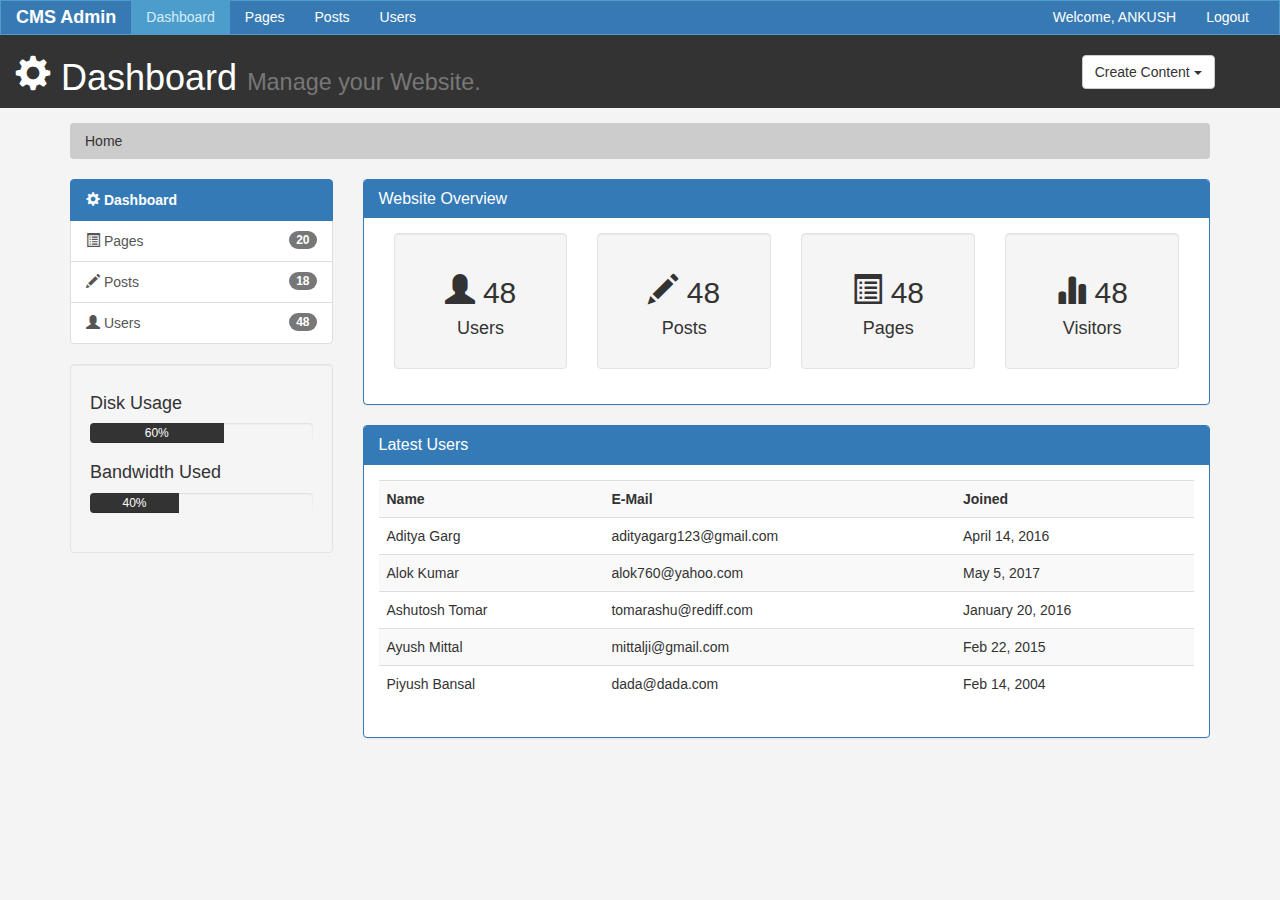
<file: index.html>
<!DOCTYPE html>
<html>

<head>
<link rel="stylesheet" href="https://maxcdn.bootstrapcdn.com/bootstrap/3.3.7/css/bootstrap.min.css" integrity="sha384-BVYiiSIFeK1dGmJRAkycuHAHRg32OmUcww7on3RYdg4Va+PmSTsz/K68vbdEjh4u" crossorigin="anonymous">
<link rel="stylesheet" href="css/style.css">
</head>

<body>
  <!-- Navbar -->
  <nav class="navbar navbar-default">
    <div class="container-fluid">
      <!-- Brand and toggle get grouped for better mobile display -->
      <div class="navbar-header">
        <button type="button" class="navbar-toggle collapsed" data-toggle="collapse" data-target="#bs-example-navbar-collapse-1" aria-expanded="false">
          <span class="sr-only">Toggle navigation</span>
          <span class="icon-bar"></span>
          <span class="icon-bar"></span>
          <span class="icon-bar"></span>
        </button>
        <a class="navbar-brand" href="#"><strong>CMS Admin</strong></a>
      </div>

      <!-- Collect the nav links, forms, and other content for toggling -->
      <div class="collapse navbar-collapse" id="navbar">
        <ul class="nav navbar-nav">
          <li class="active"><a href="#">Dashboard<span class="sr-only">(current)</span></a></li>
          <li><a href="#">Pages</a></li>
          <li><a href="#">Posts</a></li>
          <li><a href="#">Users</a></li>
        </ul>

        <ul class="nav navbar-nav navbar-right">
          <li><a>Welcome, ANKUSH</a></li>
          <li><a href="login.html">Logout</a></li>
        </ul>

      </div><!-- /.navbar-collapse -->
    </div><!-- /.container-fluid -->
  </nav>


  <!-- Topic -->
  <div class="container-fluid" id="topic">
    <div class="row">
      <div class="col-md-10">
        <h1><span class="glyphicon glyphicon-cog" aria-hidden="true"></span> Dashboard <small>Manage your Website.</small></h1>
      </div>
      <div class="col-md-2">
        <div class="dropdown create">
          <button class="btn btn-default dropdown-toggle" type="button" id="dropdownMenu1" data-toggle="dropdown" aria-haspopup="true" aria-expanded="true">
            Create Content
            <span class="caret"></span>
          </button>
          <ul class="dropdown-menu" aria-labelledby="dropdownMenu1">
            <li><a href="#">Add Page</a></li>
            <li><a href="#">Add Post</a></li>
            <li><a href="#">Add User</a></li>
          </ul>
        </div>
      </div>
    </div>
  </div>


  <!-- Breadcrumb -->
  <section id="breadcrumb">
    <div class="container">
      <ol class="breadcrumb">
        <li><a href="#">Home</a></li>
      </ol>
    </div>
  </section>

  <!-- Main -->
  <section id="main">
    <div class="container">
      <div class="row">
        <div class="col-md-3">

          <div class="list-group">
            <a href="index.html" class="list-group-item active"><span class="glyphicon glyphicon-cog" aria-hidden="true"></span> <strong>Dashboard </strong></a>
            <a href="pages.html" class="list-group-item"><span class="glyphicon glyphicon-list-alt" aria-hidden="true"></span> Pages<span class="badge">20</span></a>
            <a href="posts.html" class="list-group-item"><span class="glyphicon glyphicon-pencil" aria-hidden="true"></span> Posts<span class="badge">18</span></a>
            <a href="users.html" class="list-group-item"><span class="glyphicon glyphicon-user" aria-hidden="true"></span> Users<span class="badge">48</span></a>
          </div>
          <div class="well">
            <h4>Disk Usage</h4>
            <div class="progress">
              <div class="progress-bar" role="progressbar" aria-valuenow="60" aria-valuemin="0" aria-valuemax="100" style="width: 60%;">
                60%
              </div>
            </div>
            <h4>Bandwidth Used</h4>
            <div class="progress">
              <div class="progress-bar" role="progressbar" aria-valuenow="60" aria-valuemin="0" aria-valuemax="100" style="width: 40%;">
                40%
              </div>
            </div>
          </div>

        </div>

        <div class="col-md-9">
          <div class="panel panel-primary">
            <div class="panel-heading">
              <h3 class="panel-title">Website Overview</h3>
            </div>
            <div class="panel-body">
              <div class="col-md-3">
                <div class="well dash-box">
                  <h2><span class="glyphicon glyphicon-user" aria-hidden="true"></span> 48</h2>
                  <h4>Users</h4>
                </div>
              </div>
              <div class="col-md-3">
                <div class="well dash-box">
                  <h2><span class="glyphicon glyphicon-pencil" aria-hidden="true"></span> 48</h2>
                  <h4>Posts</h4>
                </div>
              </div>
              <div class="col-md-3">
                <div class="well dash-box">
                  <h2><span class="glyphicon glyphicon-list-alt" aria-hidden="true"></span> 48</h2>
                  <h4>Pages</h4>
                </div>
              </div>
              <div class="col-md-3">
                <div class="well dash-box">
                  <h2><span class="glyphicon glyphicon-stats" aria-hidden="true"></span> 48</h2>
                  <h4>Visitors</h4>
                </div>
              </div>
            </div>
          </div>

          <div class="panel panel-primary">
            <div class="panel-heading">
              <h3 class="panel-title">Latest Users</h3>
            </div>
            <div class="panel-body">
              <table class="table table-striped table-hover">
                <tr>
                  <th>Name</th>
                  <th>E-Mail</th>
                  <th>Joined</th>
                </tr>
                <tr>
                  <td>Aditya Garg</td>
                  <td>adityagarg123@gmail.com</td>
                  <td>April 14, 2016</td>
                </tr>
                <tr>
                  <td>Alok Kumar</td>
                  <td>alok760@yahoo.com</td>
                  <td>May 5, 2017</td>
                </tr>
                <tr>
                  <td>Ashutosh Tomar</td>
                  <td>tomarashu@rediff.com</td>
                  <td>January 20, 2016</td>
                </tr>
                <tr>
                  <td>Ayush Mittal</td>
                  <td>mittalji@gmail.com</td>
                  <td>Feb 22, 2015</td>
                </tr>
                <tr>
                  <td>Piyush Bansal</td>
                  <td>dada@dada.com</td>
                  <td>Feb 14, 2004</td>
                </tr>


            </div>
          </div>
        </divs>
      </div>
    </div>
  </section>



<script src="https://maxcdn.bootstrapcdn.com/bootstrap/3.3.7/js/bootstrap.min.js" integrity="sha384-Tc5IQib027qvyjSMfHjOMaLkfuWVxZxUPnCJA7l2mCWNIpG9mGCD8wGNIcPD7Txa" crossorigin="anonymous"></script>
</body>

</html>
</file>
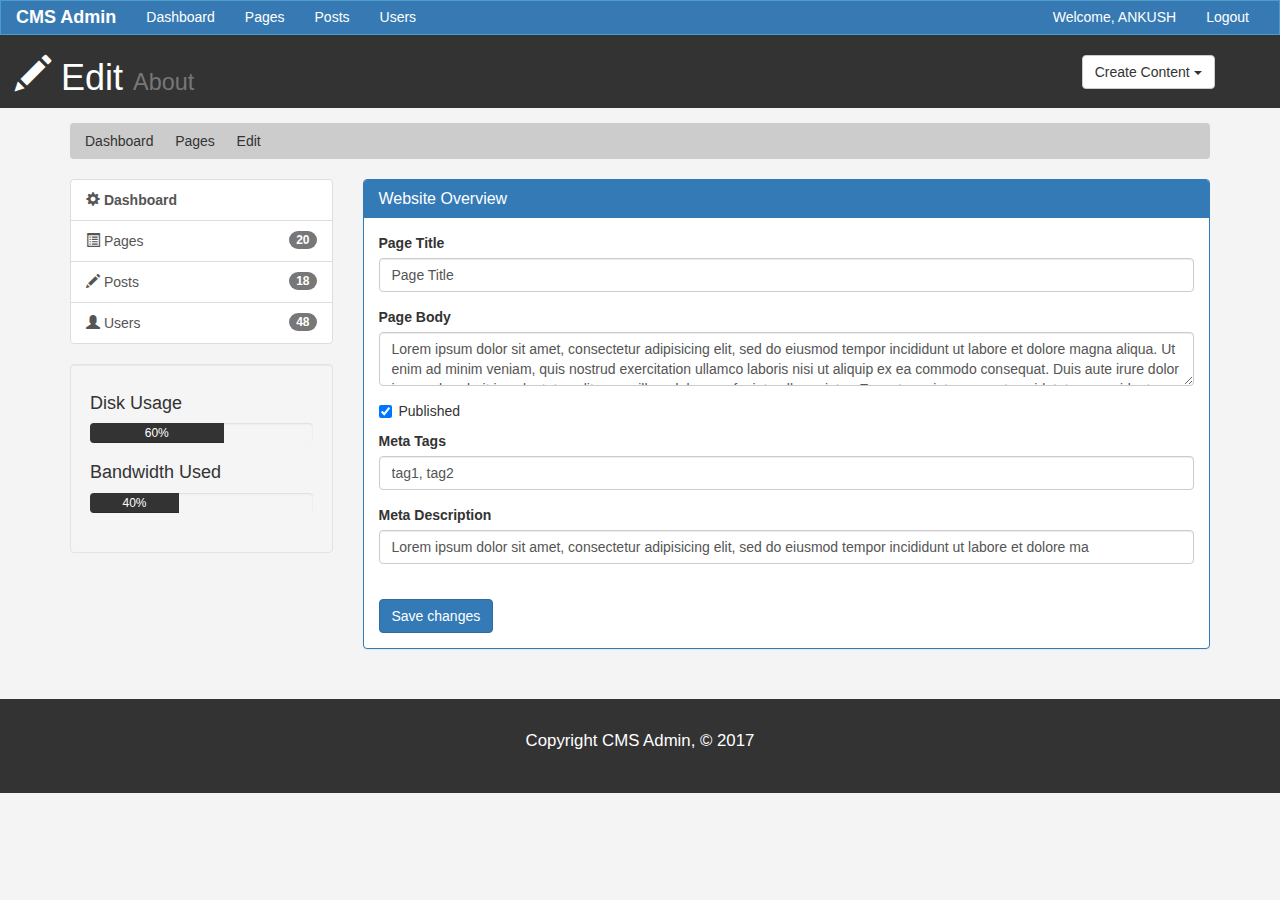
<file: edit.html>
<!DOCTYPE html>
<html>

<head>
<link rel="stylesheet" href="https://maxcdn.bootstrapcdn.com/bootstrap/3.3.7/css/bootstrap.min.css" integrity="sha384-BVYiiSIFeK1dGmJRAkycuHAHRg32OmUcww7on3RYdg4Va+PmSTsz/K68vbdEjh4u" crossorigin="anonymous">
<link rel="stylesheet" href="css/style.css">
<script src="https://cdn.ckeditor.com/4.6.2/standard/ckeditor.js"></script>
<title> Admin | Edit</title>
</head>

<body>
  <!-- Navbar -->
  <nav class="navbar navbar-default">
    <div class="container-fluid">
      <!-- Brand and toggle get grouped for better mobile display -->
      <div class="navbar-header">
        <button type="button" class="navbar-toggle collapsed" data-toggle="collapse" data-target="#bs-example-navbar-collapse-1" aria-expanded="false">
          <span class="sr-only">Toggle navigation</span>
          <span class="icon-bar"></span>
          <span class="icon-bar"></span>
          <span class="icon-bar"></span>
        </button>
        <a class="navbar-brand" href="index.html"><strong>CMS Admin</strong></a>
      </div>

      <!-- Collect the nav links, forms, and other content for toggling -->
      <div class="collapse navbar-collapse" id="bs-example-navbar-collapse-1">
        <ul class="nav navbar-nav">
          <li><a href="index.html">Dashboard</a></li>
          <li><a href="pages.html">Pages</a></li>
          <li><a href="posts.html">Posts</a></li>
          <li><a href="users.html">Users</a></li>
        </ul>

        <ul class="nav navbar-nav navbar-right">
          <li><a>Welcome, ANKUSH</a></li>
          <li><a href="login.html">Logout</a></li>
        </ul>

      </div><!-- /.navbar-collapse -->
    </div><!-- /.container-fluid -->
  </nav>


  <!-- Topic -->
  <div class="container-fluid" id="topic">
    <div class="row">
      <div class="col-sm-10">
        <h1><span class="glyphicon glyphicon-pencil" aria-hidden="true"></span> Edit <small>About</small></h1>
      </div>
      <div class="col-sm-2">
        <div class="dropdown create">
          <button class="btn btn-default dropdown-toggle" type="button" id="dropdownMenu1" data-toggle="dropdown" aria-haspopup="true" aria-expanded="true">
            Create Content
            <span class="caret"></span>
          </button>
          <ul class="dropdown-menu" aria-labelledby="dropdownMenu1">
            <li><a type="button" data-toggle="modal" data-target="#addpage">Add Page</a></li>
            <li><a href="posts.html">Add Post</a></li>
            <li><a href="users.html">Add User</a></li>
          </ul>
        </div>
      </div>
    </div>
  </div>


  <!-- Breadcrumb -->
  <section id="breadcrumb">
    <div class="container">
      <ol class="breadcrumb">
        <li><a href="index.html">Dashboard</a></li>
        <li><a href="pages.html">Pages</a></li>
        <li><a href="#">Edit</a></li>
      </ol>
    </div>
  </section>

  <!-- Main -->
  <section id="main">
    <div class="container">
      <div class="row">
        <div class="col-md-3">

          <div class="list-group">
            <a href="index.html" class="list-group-item"><span class="glyphicon glyphicon-cog" aria-hidden="true"></span> <strong>Dashboard </strong></a>
            <a href="pages.html" class="list-group-item"><span class="glyphicon glyphicon-list-alt" aria-hidden="true"></span> Pages<span class="badge">20</span></a>
            <a href="posts.html" class="list-group-item"><span class="glyphicon glyphicon-pencil" aria-hidden="true"></span> Posts<span class="badge">18</span></a>
            <a href="users.html" class="list-group-item"><span class="glyphicon glyphicon-user" aria-hidden="true"></span> Users<span class="badge">48</span></a>
          </div>
          <div class="well">
            <h4>Disk Usage</h4>
            <div class="progress">
              <div class="progress-bar" role="progressbar" aria-valuenow="60" aria-valuemin="0" aria-valuemax="100" style="width: 60%;">
                60%
              </div>
            </div>
            <h4>Bandwidth Used</h4>
            <div class="progress">
              <div class="progress-bar" role="progressbar" aria-valuenow="60" aria-valuemin="0" aria-valuemax="100" style="width: 40%;">
                40%
              </div>
            </div>
          </div>

        </div>

        <div class="col-md-9">
          <div class="panel panel-primary">
            <div class="panel-heading">
              <h3 class="panel-title">Website Overview</h3>
            </div>
            <div class="panel-body">
              <form>
                <div class="form-group">
                  <label>Page Title</label>
                  <input type="text" class="form-control" value="Page Title">
                </div>

                <div class="form-group">
                  <label>Page Body</label>
                  <textarea name="editor1" class="form-control">Lorem ipsum dolor sit amet, consectetur adipisicing elit, sed do eiusmod tempor incididunt ut labore et dolore magna aliqua. Ut enim ad minim veniam, quis nostrud exercitation ullamco laboris nisi ut aliquip ex ea commodo consequat. Duis aute irure dolor in reprehenderit in voluptate velit esse cillum dolore eu fugiat nulla pariatur. Excepteur sint occaecat cupidatat non proident, sunt in culpa qui officia deserunt mollit anim id est laborum.</textarea>
                </div>

                <div class="checkbox">
                  <label><input type="checkbox" checked>Published</label>
                </div>

                <div class="form-group">
                  <label>Meta Tags</label>
                  <input type="text" class="form-control" value="tag1, tag2">
                </div>

                <div class="form-group">
                  <label>Meta Description</label>
                  <input type="text" class="form-control" value="Lorem ipsum dolor sit amet, consectetur adipisicing elit, sed do eiusmod tempor incididunt ut labore et dolore ma">
                </div>
                <br>

              </form>
              <button type="submit" class="btn btn-primary">Save changes</button>

            </div>
          </div>

        </div>
      </div>
    </div>
  </section>

  <footer id="footer">
    <p>Copyright CMS Admin, &copy; 2017</p>
  </footer>

  <!--MODALS-->
  <!-- Add Page -->
  <div class="modal fade" id="addpage" tabindex="-1" role="dialog" aria-labelledby="myModalLabel">
    <div class="modal-dialog" role="document">
      <div class="modal-content">
        <div class="modal-header">
          <button type="button" class="close" data-dismiss="modal" aria-label="Close"><span aria-hidden="true">&times;</span></button>
          <h4 class="modal-title" id="myModalLabel">Modal title</h4>
        </div>
        <div class="modal-body">
          <form>
            <div class="form-group">
              <label>Page Title</label>
              <input type="text" class="form-control" placeholder="Page title">
            </div>

            <div class="form-group">
              <label>Page Body</label>
              <textarea name="editor1" class="form-control" placeholder="Page Body"></textarea>
            </div>

            <div class="checkbox">
              <label><input type="checkbox">Published</label>
            </div>

            <div class="form-group">
              <label>Meta Tags</label>
              <input type="text" class="form-control" placeholder="Add some tags...">
            </div>

            <div class="form-group">
              <label>Meta Description</label>
              <input type="text" class="form-control" placeholder="Add Meta Description...">
            </div>
          </form>
        </div>
        <div class="modal-footer">
          <button type="button" class="btn btn-default" data-dismiss="modal">Close</button>
          <button type="submit" class="btn btn-primary">Save changes</button>
        </div>
      </div>
    </div>
  </div>


  <script>
      CKEDITOR.replace( 'editor1' );
  </script>

<script src="https://ajax.googleapis.com/ajax/libs/jquery/3.2.1/jquery.min.js"></script>
<script src="https://maxcdn.bootstrapcdn.com/bootstrap/3.3.7/js/bootstrap.min.js" integrity="sha384-Tc5IQib027qvyjSMfHjOMaLkfuWVxZxUPnCJA7l2mCWNIpG9mGCD8wGNIcPD7Txa" crossorigin="anonymous"></script>
</body>

</html>
</file>
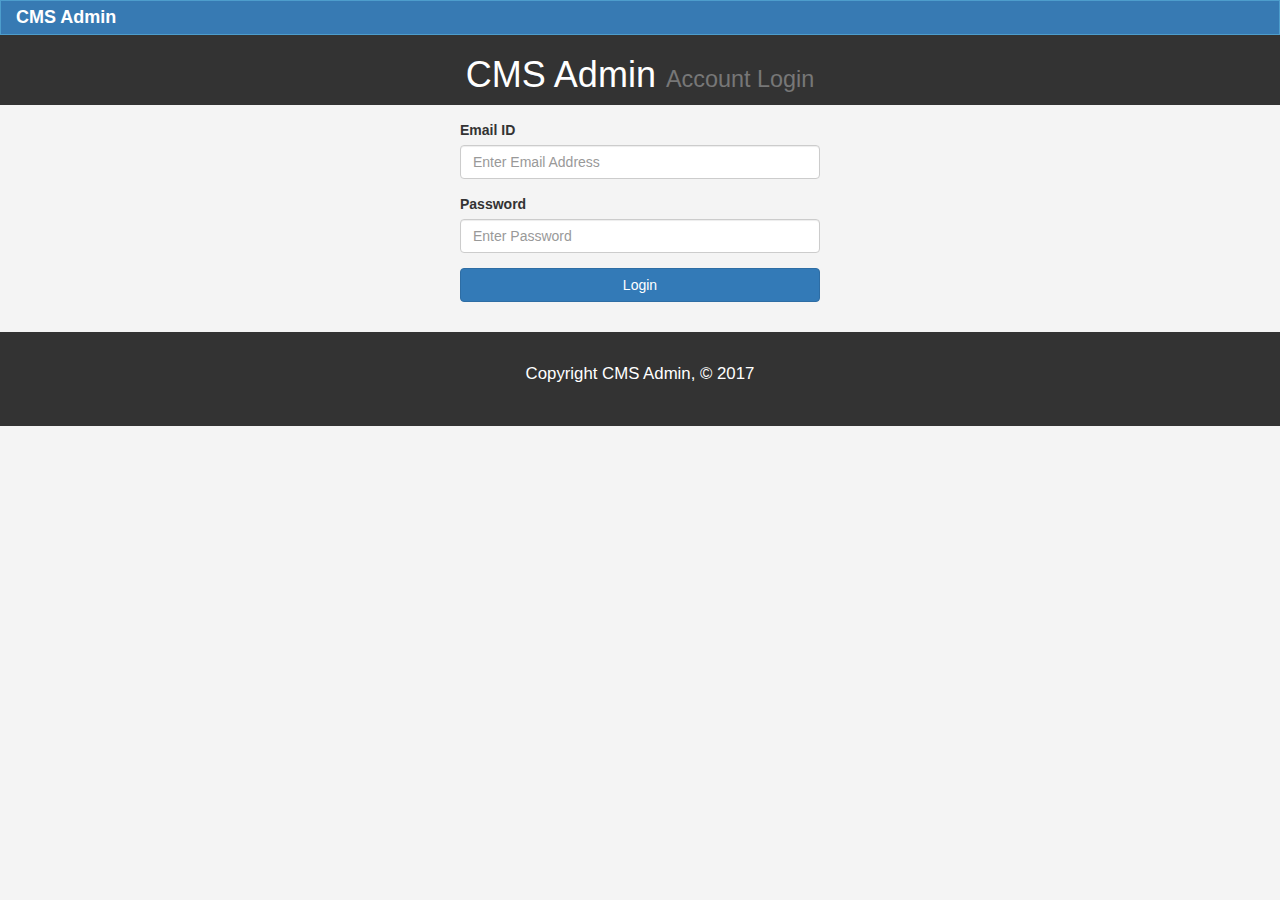
<file: login.html>
<!DOCTYPE html>
<html>

<head>
<link rel="stylesheet" href="https://maxcdn.bootstrapcdn.com/bootstrap/3.3.7/css/bootstrap.min.css" integrity="sha384-BVYiiSIFeK1dGmJRAkycuHAHRg32OmUcww7on3RYdg4Va+PmSTsz/K68vbdEjh4u" crossorigin="anonymous">
<link rel="stylesheet" href="css/style.css">
<script src="https://cdn.ckeditor.com/4.6.2/standard/ckeditor.js"></script>
<title> Admin | Login</title>
</head>

<body>
  <!-- Navbar -->
  <nav class="navbar navbar-default">
    <div class="container-fluid">
      <!-- Brand and toggle get grouped for better mobile display -->
      <div class="navbar-header">
        <button type="button" class="navbar-toggle collapsed" data-toggle="collapse" data-target="#bs-example-navbar-collapse-1" aria-expanded="false">
          <span class="sr-only">Toggle navigation</span>
          <span class="icon-bar"></span>
          <span class="icon-bar"></span>
          <span class="icon-bar"></span>
        </button>
        <a class="navbar-brand" href="index.html"><strong>CMS Admin</strong></a>
      </div>

      <!-- Collect the nav links, forms, and other content for toggling -->
      <div class="collapse navbar-collapse" id="bs-example-navbar-collapse-1">
      </div><!-- /.navbar-collapse -->
    </div><!-- /.container-fluid -->
  </nav>


  <!-- Topic -->
  <div class="container-fluid" id="topic">
    <div class="row">
      <div class="col-sm-12 text-center">
        <h1> CMS Admin <small>Account Login</small></h1>
      </div>
    </div>
  </div>

  <!-- Main -->
  <section id="main">
    <div class="container">
      <div class="row">
        <div class="col-md-4 col-md-offset-4">
          <form id="login" action="index.html">
            <div class="form-group">
              <label>Email ID</label>
              <input type="text" class="form-control" placeholder="Enter Email Address">
            </div>
            <div class="form-group">
              <label>Password</label>
              <input type="text" class="form-control" placeholder="Enter Password">
            </div>
            <button type="submit" class="btn btn-primary btn-block">Login</button>
          </form>
        </div>
      </div>
    </div>
  </section>

  <footer id="footer">
    <p>Copyright CMS Admin, &copy; 2017</p>
  </footer>


<script src="https://ajax.googleapis.com/ajax/libs/jquery/3.2.1/jquery.min.js"></script>
<script src="https://maxcdn.bootstrapcdn.com/bootstrap/3.3.7/js/bootstrap.min.js" integrity="sha384-Tc5IQib027qvyjSMfHjOMaLkfuWVxZxUPnCJA7l2mCWNIpG9mGCD8wGNIcPD7Txa" crossorigin="anonymous"></script>
</body>

</html>
</file>
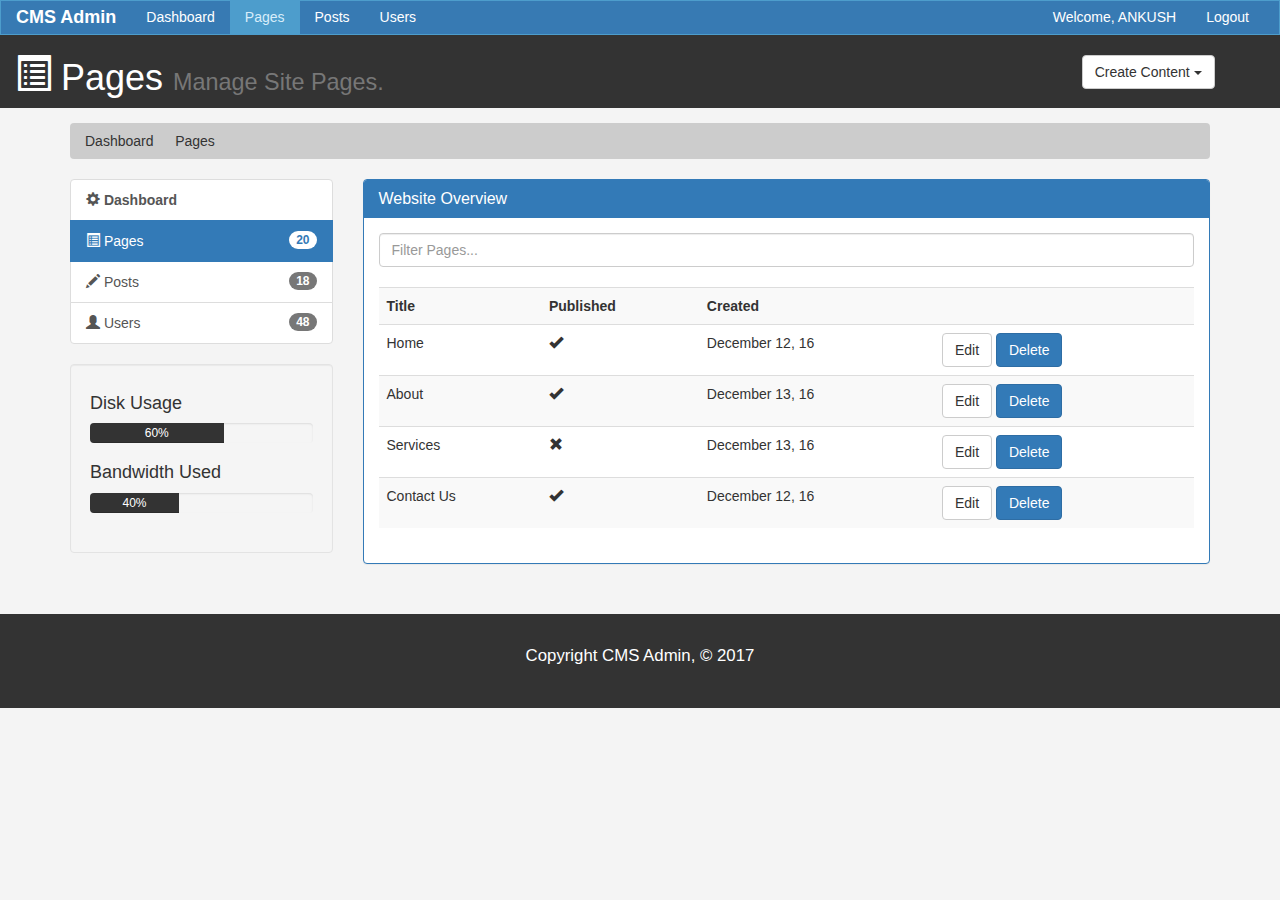
<file: pages.html>
<!DOCTYPE html>
<html>

<head>
<link rel="stylesheet" href="https://maxcdn.bootstrapcdn.com/bootstrap/3.3.7/css/bootstrap.min.css" integrity="sha384-BVYiiSIFeK1dGmJRAkycuHAHRg32OmUcww7on3RYdg4Va+PmSTsz/K68vbdEjh4u" crossorigin="anonymous">
<link rel="stylesheet" href="css/style.css">
<script src="https://cdn.ckeditor.com/4.6.2/standard/ckeditor.js"></script>
<title> Admin | Pages</title>
</head>

<body>
  <!-- Navbar -->
  <nav class="navbar navbar-default">
    <div class="container-fluid">
      <!-- Brand and toggle get grouped for better mobile display -->
      <div class="navbar-header">
        <button type="button" class="navbar-toggle collapsed" data-toggle="collapse" data-target="#bs-example-navbar-collapse-1" aria-expanded="false">
          <span class="sr-only">Toggle navigation</span>
          <span class="icon-bar"></span>
          <span class="icon-bar"></span>
          <span class="icon-bar"></span>
        </button>
        <a class="navbar-brand" href="index.html"><strong>CMS Admin</strong></a>
      </div>

      <!-- Collect the nav links, forms, and other content for toggling -->
      <div class="collapse navbar-collapse" id="bs-example-navbar-collapse-1">
        <ul class="nav navbar-nav">
          <li><a href="index.html">Dashboard</a></li>
          <li class="active"><a href="#">Pages</a></li>
          <li><a href="posts.html">Posts</a></li>
          <li><a href="users.html">Users</a></li>
        </ul>

        <ul class="nav navbar-nav navbar-right">
          <li><a>Welcome, ANKUSH</a></li>
          <li><a href="login.html">Logout</a></li>
        </ul>

      </div><!-- /.navbar-collapse -->
    </div><!-- /.container-fluid -->
  </nav>


  <!-- Topic -->
  <div class="container-fluid" id="topic">
    <div class="row">
      <div class="col-sm-10">
        <h1><span class="glyphicon glyphicon-list-alt" aria-hidden="true"></span> Pages <small>Manage Site Pages.</small></h1>
      </div>
      <div class="col-sm-2">
        <div class="dropdown create">
          <button class="btn btn-default dropdown-toggle" type="button" id="dropdownMenu1" data-toggle="dropdown" aria-haspopup="true" aria-expanded="true">
            Create Content
            <span class="caret"></span>
          </button>
          <ul class="dropdown-menu" aria-labelledby="dropdownMenu1">
            <li><a type="button" data-toggle="modal" data-target="#addpage">Add Page</a></li>
            <li><a href="posts.html">Add Post</a></li>
            <li><a href="users.html">Add User</a></li>
          </ul>
        </div>
      </div>
    </div>
  </div>


  <!-- Breadcrumb -->
  <section id="breadcrumb">
    <div class="container">
      <ol class="breadcrumb">
        <li><a href="index.html">Dashboard</a></li>
        <li><a href="#">Pages</a></li>
      </ol>
    </div>
  </section>

  <!-- Main -->
  <section id="main">
    <div class="container">
      <div class="row">
        <div class="col-md-3">

          <div class="list-group">
            <a href="index.html" class="list-group-item"><span class="glyphicon glyphicon-cog" aria-hidden="true"></span> <strong>Dashboard </strong></a>
            <a href="pages.html" class="list-group-item active"><span class="glyphicon glyphicon-list-alt" aria-hidden="true"></span> Pages<span class="badge">20</span></a>
            <a href="posts.html" class="list-group-item"><span class="glyphicon glyphicon-pencil" aria-hidden="true"></span> Posts<span class="badge">18</span></a>
            <a href="users.html" class="list-group-item"><span class="glyphicon glyphicon-user" aria-hidden="true"></span> Users<span class="badge">48</span></a>
          </div>
          <div class="well">
            <h4>Disk Usage</h4>
            <div class="progress">
              <div class="progress-bar" role="progressbar" aria-valuenow="60" aria-valuemin="0" aria-valuemax="100" style="width: 60%;">
                60%
              </div>
            </div>
            <h4>Bandwidth Used</h4>
            <div class="progress">
              <div class="progress-bar" role="progressbar" aria-valuenow="60" aria-valuemin="0" aria-valuemax="100" style="width: 40%;">
                40%
              </div>
            </div>
          </div>

        </div>

        <div class="col-md-9">
          <div class="panel panel-primary">
            <div class="panel-heading">
              <h3 class="panel-title">Website Overview</h3>
            </div>
            <div class="panel-body">
              <div class="row">
                <div class="col-md-12">
                  <input type="text" class="form-control" placeholder="Filter Pages...">
                </div>
              </div>
              <br>

              <table class="table table-striped table-hover">
                <tr>
                  <th>Title</th>
                  <th>Published</th>
                  <th>Created</th>
                  <th></th>
                </tr>
                <tr>
                  <td>Home</td>
                  <td><span class="glyphicon glyphicon-ok"</td>
                  <td>December 12, 16</td>
                  <td><a class="btn btn-default" href="edit.html">Edit</a> <a class="btn btn-primary" href="#">Delete</a></td>
                </tr>
                <tr>
                  <td>About</td>
                  <td><span class="glyphicon glyphicon-ok"</td>
                  <td>December 13, 16</td>
                  <td><a class="btn btn-default" href="edit.html">Edit</a> <a class="btn btn-primary" href="#">Delete</a></td>
                </tr>
                <tr>
                  <td>Services</td>
                  <td><span class="glyphicon glyphicon-remove"</td>
                  <td>December 13, 16</td>
                  <td><a class="btn btn-default" href="edit.html">Edit</a> <a class="btn btn-primary" href="#">Delete</a></td>
                </tr>
                <tr>
                  <td>Contact Us</td>
                  <td><span class="glyphicon glyphicon-ok"</td>
                  <td>December 12, 16</td>
                  <td><a class="btn btn-default" href="edit.html">Edit</a> <a class="btn btn-primary" href="#">Delete</a></td>
                </tr>
              </table>

            </div>
          </div>

        </div>
      </div>
    </div>
  </section>

  <footer id="footer">
    <p>Copyright CMS Admin, &copy; 2017</p>
  </footer>

  <!--MODALS-->
  <!-- Add Page -->
  <div class="modal fade" id="addpage" tabindex="-1" role="dialog" aria-labelledby="myModalLabel">
    <div class="modal-dialog" role="document">
      <div class="modal-content">
        <div class="modal-header">
          <button type="button" class="close" data-dismiss="modal" aria-label="Close"><span aria-hidden="true">&times;</span></button>
          <h4 class="modal-title" id="myModalLabel">Modal title</h4>
        </div>
        <div class="modal-body">
          <form>
            <div class="form-group">
              <label>Page Title</label>
              <input type="text" class="form-control" placeholder="Page title">
            </div>

            <div class="form-group">
              <label>Page Body</label>
              <textarea name="editor1" class="form-control" placeholder="Page Body"></textarea>
            </div>

            <div class="checkbox">
              <label><input type="checkbox">Published</label>
            </div>

            <div class="form-group">
              <label>Meta Tags</label>
              <input type="text" class="form-control" placeholder="Add some tags...">
            </div>

            <div class="form-group">
              <label>Meta Description</label>
              <input type="text" class="form-control" placeholder="Add Meta Description...">
            </div>
          </form>
        </div>
        <div class="modal-footer">
          <button type="button" class="btn btn-default" data-dismiss="modal">Close</button>
          <button type="submit" class="btn btn-primary">Save changes</button>
        </div>
      </div>
    </div>
  </div>


  <script>
      CKEDITOR.replace( 'editor1' );
  </script>

<script src="https://ajax.googleapis.com/ajax/libs/jquery/3.2.1/jquery.min.js"></script>
<script src="https://maxcdn.bootstrapcdn.com/bootstrap/3.3.7/js/bootstrap.min.js" integrity="sha384-Tc5IQib027qvyjSMfHjOMaLkfuWVxZxUPnCJA7l2mCWNIpG9mGCD8wGNIcPD7Txa" crossorigin="anonymous"></script>
</body>

</html>
</file>
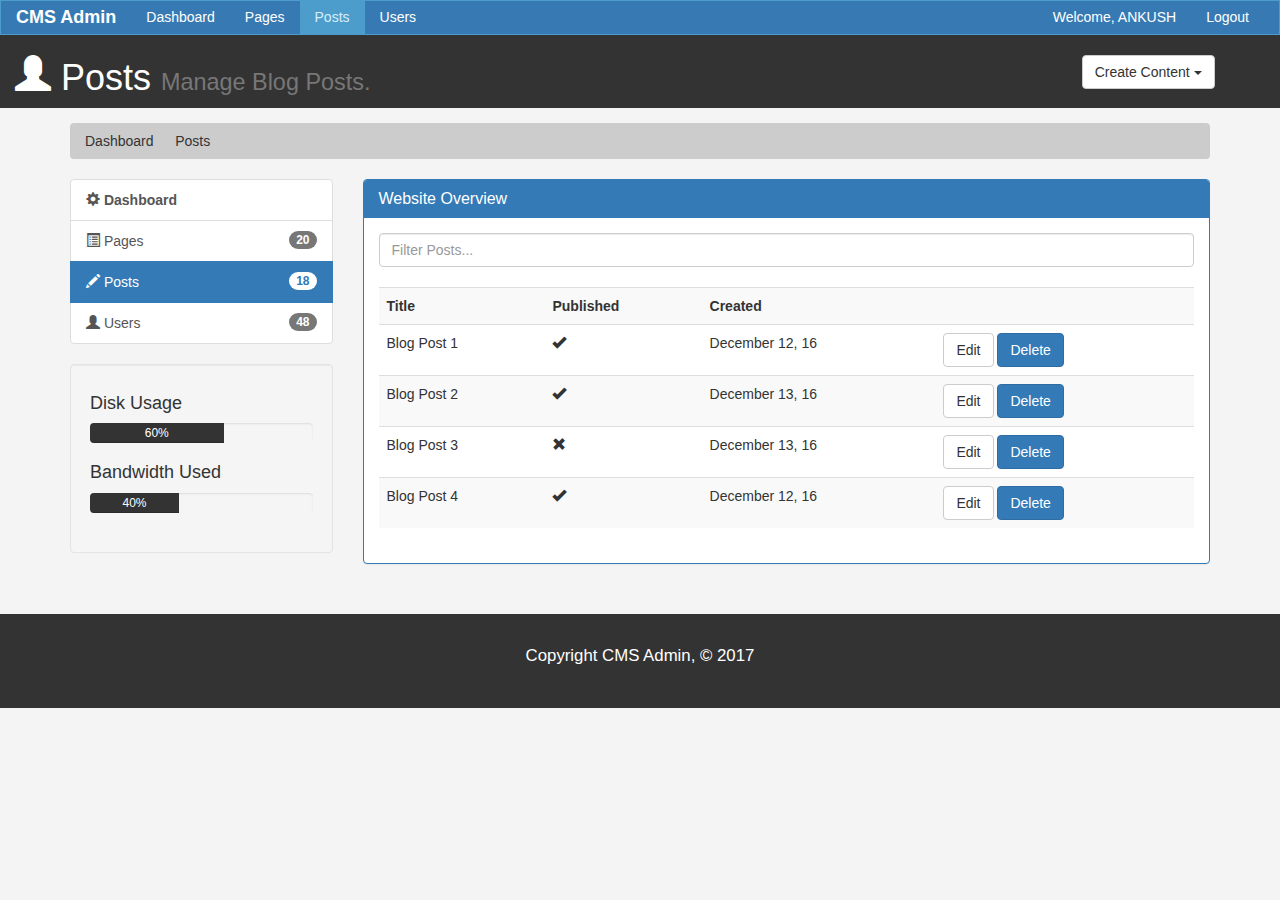
<file: posts.html>
<!DOCTYPE html>
<html>

<head>
<link rel="stylesheet" href="https://maxcdn.bootstrapcdn.com/bootstrap/3.3.7/css/bootstrap.min.css" integrity="sha384-BVYiiSIFeK1dGmJRAkycuHAHRg32OmUcww7on3RYdg4Va+PmSTsz/K68vbdEjh4u" crossorigin="anonymous">
<link rel="stylesheet" href="css/style.css">
<script src="https://cdn.ckeditor.com/4.6.2/standard/ckeditor.js"></script>
<title> Admin | Posts</title>
</head>

<body>
  <!-- Navbar -->
  <nav class="navbar navbar-default">
    <div class="container-fluid">
      <!-- Brand and toggle get grouped for better mobile display -->
      <div class="navbar-header">
        <button type="button" class="navbar-toggle collapsed" data-toggle="collapse" data-target="#bs-example-navbar-collapse-1" aria-expanded="false">
          <span class="sr-only">Toggle navigation</span>
          <span class="icon-bar"></span>
          <span class="icon-bar"></span>
          <span class="icon-bar"></span>
        </button>
        <a class="navbar-brand" href="index.html"><strong>CMS Admin</strong></a>
      </div>

      <!-- Collect the nav links, forms, and other content for toggling -->
      <div class="collapse navbar-collapse" id="bs-example-navbar-collapse-1">
        <ul class="nav navbar-nav">
          <li><a href="index.html">Dashboard</a></li>
          <li><a href="pages.html">Pages</a></li>
          <li class="active"><a href="posts.html">Posts</a></li>
          <li><a href="users.html">Users</a></li>
        </ul>

        <ul class="nav navbar-nav navbar-right">
          <li><a>Welcome, ANKUSH</a></li>
          <li><a href="login.html">Logout</a></li>
        </ul>

      </div><!-- /.navbar-collapse -->
    </div><!-- /.container-fluid -->
  </nav>


  <!-- Topic -->
  <div class="container-fluid" id="topic">
    <div class="row">
      <div class="col-sm-10">
        <h1><span class="glyphicon glyphicon-user" aria-hidden="true"></span> Posts <small>Manage Blog Posts.</small></h1>
      </div>
      <div class="col-sm-2">
        <div class="dropdown create">
          <button class="btn btn-default dropdown-toggle" type="button" id="dropdownMenu1" data-toggle="dropdown" aria-haspopup="true" aria-expanded="true">
            Create Content
            <span class="caret"></span>
          </button>
          <ul class="dropdown-menu" aria-labelledby="dropdownMenu1">
            <li><a type="button" data-toggle="modal" data-target="#addpage">Add Page</a></li>
            <li><a href="posts.html">Add Post</a></li>
            <li><a href="users.html">Add User</a></li>
          </ul>
        </div>
      </div>
    </div>
  </div>


  <!-- Breadcrumb -->
  <section id="breadcrumb">
    <div class="container">
      <ol class="breadcrumb">
        <li><a href="index.html">Dashboard</a></li>
        <li><a href="#">Posts</a></li>
      </ol>
    </div>
  </section>

  <!-- Main -->
  <section id="main">
    <div class="container">
      <div class="row">
        <div class="col-md-3">

          <div class="list-group">
            <a href="index.html" class="list-group-item"><span class="glyphicon glyphicon-cog" aria-hidden="true"></span> <strong>Dashboard </strong></a>
            <a href="pages.html" class="list-group-item"><span class="glyphicon glyphicon-list-alt" aria-hidden="true"></span> Pages<span class="badge">20</span></a>
            <a href="posts.html" class="list-group-item active"><span class="glyphicon glyphicon-pencil" aria-hidden="true"></span> Posts<span class="badge">18</span></a>
            <a href="users.html" class="list-group-item"><span class="glyphicon glyphicon-user" aria-hidden="true"></span> Users<span class="badge">48</span></a>
          </div>
          <div class="well">
            <h4>Disk Usage</h4>
            <div class="progress">
              <div class="progress-bar" role="progressbar" aria-valuenow="60" aria-valuemin="0" aria-valuemax="100" style="width: 60%;">
                60%
              </div>
            </div>
            <h4>Bandwidth Used</h4>
            <div class="progress">
              <div class="progress-bar" role="progressbar" aria-valuenow="60" aria-valuemin="0" aria-valuemax="100" style="width: 40%;">
                40%
              </div>
            </div>
          </div>

        </div>

        <div class="col-md-9">
          <div class="panel panel-primary">
            <div class="panel-heading">
              <h3 class="panel-title">Website Overview</h3>
            </div>
            <div class="panel-body">
              <div class="row">
                <div class="col-md-12">
                  <input type="text" class="form-control" placeholder="Filter Posts...">
                </div>
              </div>
              <br>

              <table class="table table-striped table-hover">
                <tr>
                  <th>Title</th>
                  <th>Published</th>
                  <th>Created</th>
                  <th></th>
                </tr>
                <tr>
                  <td>Blog Post 1</td>
                  <td><span class="glyphicon glyphicon-ok"</td>
                  <td>December 12, 16</td>
                  <td><a class="btn btn-default" href="edit.html">Edit</a> <a class="btn btn-primary" href="#">Delete</a></td>
                </tr>
                <tr>
                  <td>Blog Post 2</td>
                  <td><span class="glyphicon glyphicon-ok"</td>
                  <td>December 13, 16</td>
                  <td><a class="btn btn-default" href="edit.html">Edit</a> <a class="btn btn-primary" href="#">Delete</a></td>
                </tr>
                <tr>
                  <td>Blog Post 3</td>
                  <td><span class="glyphicon glyphicon-remove"</td>
                  <td>December 13, 16</td>
                  <td><a class="btn btn-default" href="edit.html">Edit</a> <a class="btn btn-primary" href="#">Delete</a></td>
                </tr>
                <tr>
                  <td>Blog Post 4</td>
                  <td><span class="glyphicon glyphicon-ok"</td>
                  <td>December 12, 16</td>
                  <td><a class="btn btn-default" href="edit.html">Edit</a> <a class="btn btn-primary" href="#">Delete</a></td>
                </tr>
              </table>

            </div>
          </div>

        </div>
      </div>
    </div>
  </section>

  <footer id="footer">
    <p>Copyright CMS Admin, &copy; 2017</p>
  </footer>

  <!--MODALS-->
  <!-- Add Page -->
  <div class="modal fade" id="addpage" tabindex="-1" role="dialog" aria-labelledby="myModalLabel">
    <div class="modal-dialog" role="document">
      <div class="modal-content">
        <div class="modal-header">
          <button type="button" class="close" data-dismiss="modal" aria-label="Close"><span aria-hidden="true">&times;</span></button>
          <h4 class="modal-title" id="myModalLabel">Modal title</h4>
        </div>
        <div class="modal-body">
          <form>
            <div class="form-group">
              <label>Page Title</label>
              <input type="text" class="form-control" placeholder="Page title">
            </div>

            <div class="form-group">
              <label>Page Body</label>
              <textarea name="editor1" class="form-control" placeholder="Page Body"></textarea>
            </div>

            <div class="checkbox">
              <label><input type="checkbox">Published</label>
            </div>

            <div class="form-group">
              <label>Meta Tags</label>
              <input type="text" class="form-control" placeholder="Add some tags...">
            </div>

            <div class="form-group">
              <label>Meta Description</label>
              <input type="text" class="form-control" placeholder="Add Meta Description...">
            </div>
          </form>
        </div>
        <div class="modal-footer">
          <button type="button" class="btn btn-default" data-dismiss="modal">Close</button>
          <button type="submit" class="btn btn-primary">Save changes</button>
        </div>
      </div>
    </div>
  </div>


  <script>
      CKEDITOR.replace( 'editor1' );
  </script>

<script src="https://ajax.googleapis.com/ajax/libs/jquery/3.2.1/jquery.min.js"></script>
<script src="https://maxcdn.bootstrapcdn.com/bootstrap/3.3.7/js/bootstrap.min.js" integrity="sha384-Tc5IQib027qvyjSMfHjOMaLkfuWVxZxUPnCJA7l2mCWNIpG9mGCD8wGNIcPD7Txa" crossorigin="anonymous"></script>
</body>

</html>
</file>
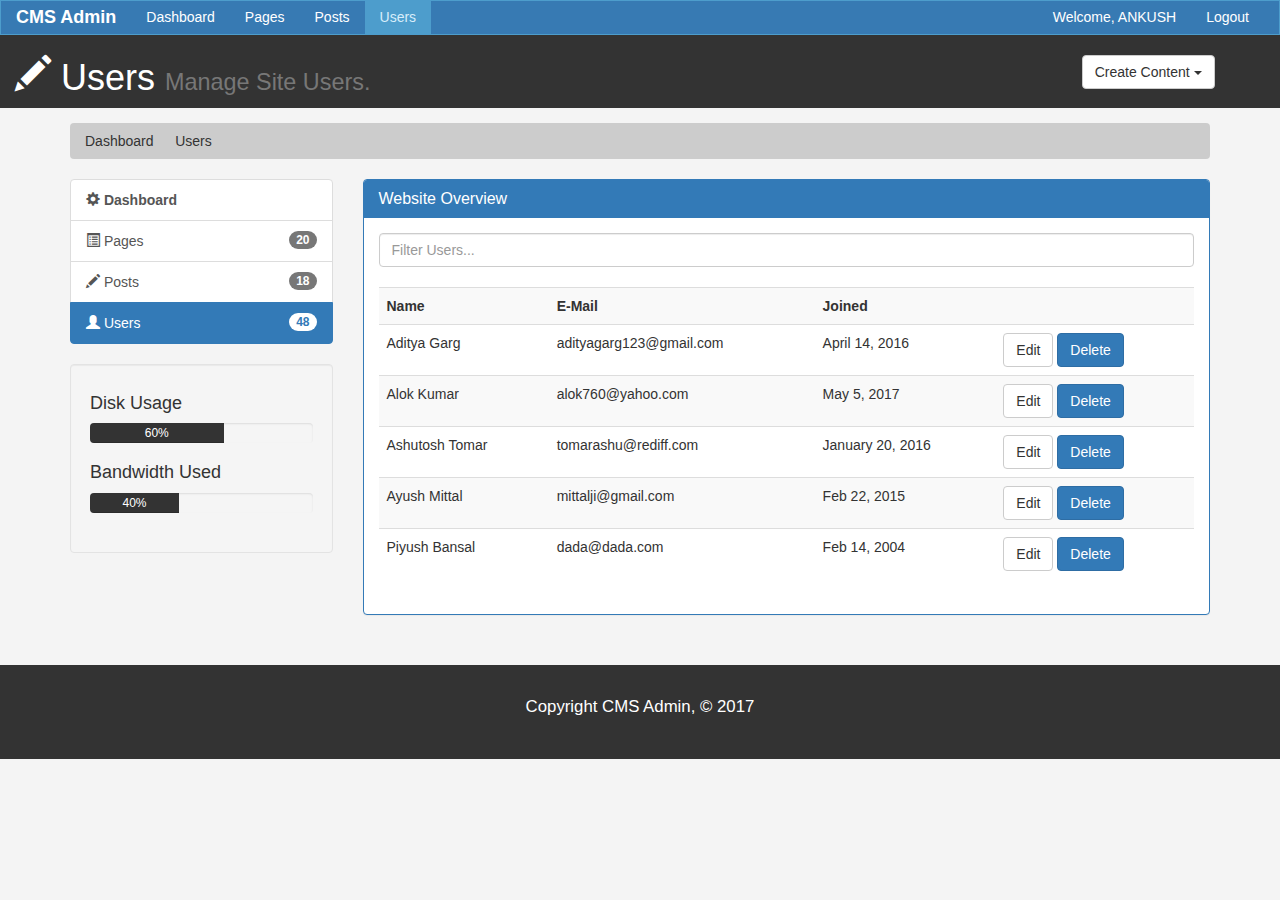
<file: users.html>
<!DOCTYPE html>
<html>

<head>
<link rel="stylesheet" href="https://maxcdn.bootstrapcdn.com/bootstrap/3.3.7/css/bootstrap.min.css" integrity="sha384-BVYiiSIFeK1dGmJRAkycuHAHRg32OmUcww7on3RYdg4Va+PmSTsz/K68vbdEjh4u" crossorigin="anonymous">
<link rel="stylesheet" href="css/style.css">
<script src="https://cdn.ckeditor.com/4.6.2/standard/ckeditor.js"></script>
<title> Admin | Users</title>
</head>

<body>
  <!-- Navbar -->
  <nav class="navbar navbar-default">
    <div class="container-fluid">
      <!-- Brand and toggle get grouped for better mobile display -->
      <div class="navbar-header">
        <button type="button" class="navbar-toggle collapsed" data-toggle="collapse" data-target="#bs-example-navbar-collapse-1" aria-expanded="false">
          <span class="sr-only">Toggle navigation</span>
          <span class="icon-bar"></span>
          <span class="icon-bar"></span>
          <span class="icon-bar"></span>
        </button>
        <a class="navbar-brand" href="index.html"><strong>CMS Admin</strong></a>
      </div>

      <!-- Collect the nav links, forms, and other content for toggling -->
      <div class="collapse navbar-collapse" id="bs-example-navbar-collapse-1">
        <ul class="nav navbar-nav">
          <li><a href="index.html">Dashboard</a></li>
          <li><a href="pages.html">Pages</a></li>
          <li><a href="posts.html">Posts</a></li>
          <li class="active"><a href="users.html">Users</a></li>
        </ul>

        <ul class="nav navbar-nav navbar-right">
          <li><a>Welcome, ANKUSH</a></li>
          <li><a href="login.html">Logout</a></li>
        </ul>

      </div><!-- /.navbar-collapse -->
    </div><!-- /.container-fluid -->
  </nav>


  <!-- Topic -->
  <div class="container-fluid" id="topic">
    <div class="row">
      <div class="col-sm-10">
        <h1><span class="glyphicon glyphicon-pencil" aria-hidden="true"></span> Users <small>Manage Site Users.</small></h1>
      </div>
      <div class="col-sm-2">
        <div class="dropdown create">
          <button class="btn btn-default dropdown-toggle" type="button" id="dropdownMenu1" data-toggle="dropdown" aria-haspopup="true" aria-expanded="true">
            Create Content
            <span class="caret"></span>
          </button>
          <ul class="dropdown-menu" aria-labelledby="dropdownMenu1">
            <li><a type="button" data-toggle="modal" data-target="#addpage">Add Page</a></li>
            <li><a href="posts.html">Add Post</a></li>
            <li><a href="users.html">Add User</a></li>
          </ul>
        </div>
      </div>
    </div>
  </div>


  <!-- Breadcrumb -->
  <section id="breadcrumb">
    <div class="container">
      <ol class="breadcrumb">
        <li><a href="index.html">Dashboard</a></li>
        <li><a href="#">Users</a></li>
      </ol>
    </div>
  </section>

  <!-- Main -->
  <section id="main">
    <div class="container">
      <div class="row">
        <div class="col-md-3">

          <div class="list-group">
            <a href="index.html" class="list-group-item"><span class="glyphicon glyphicon-cog" aria-hidden="true"></span> <strong>Dashboard </strong></a>
            <a href="pages.html" class="list-group-item"><span class="glyphicon glyphicon-list-alt" aria-hidden="true"></span> Pages<span class="badge">20</span></a>
            <a href="posts.html" class="list-group-item"><span class="glyphicon glyphicon-pencil" aria-hidden="true"></span> Posts<span class="badge">18</span></a>
            <a href="users.html" class="list-group-item active"><span class="glyphicon glyphicon-user" aria-hidden="true"></span> Users<span class="badge">48</span></a>
          </div>
          <div class="well">
            <h4>Disk Usage</h4>
            <div class="progress">
              <div class="progress-bar" role="progressbar" aria-valuenow="60" aria-valuemin="0" aria-valuemax="100" style="width: 60%;">
                60%
              </div>
            </div>
            <h4>Bandwidth Used</h4>
            <div class="progress">
              <div class="progress-bar" role="progressbar" aria-valuenow="60" aria-valuemin="0" aria-valuemax="100" style="width: 40%;">
                40%
              </div>
            </div>
          </div>

        </div>

        <div class="col-md-9">
          <div class="panel panel-primary">
            <div class="panel-heading">
              <h3 class="panel-title">Website Overview</h3>
            </div>
            <div class="panel-body">
              <div class="row">
                <div class="col-md-12">
                  <input type="text" class="form-control" placeholder="Filter Users...">
                </div>
              </div>
              <br>

              <table class="table table-striped table-hover">
                <tr>
                  <th>Name</th>
                  <th>E-Mail</th>
                  <th>Joined</th>
                  <th></th>
                </tr>
                <tr>
                  <td>Aditya Garg</td>
                  <td>adityagarg123@gmail.com</td>
                  <td>April 14, 2016</td>
                  <td><a class="btn btn-default" href="edit.html">Edit</a> <a class="btn btn-primary" href="#">Delete</a></td>
                </tr>
                <tr>
                  <td>Alok Kumar</td>
                  <td>alok760@yahoo.com</td>
                  <td>May 5, 2017</td>
                  <td><a class="btn btn-default" href="edit.html">Edit</a> <a class="btn btn-primary" href="#">Delete</a></td>
                </tr>
                <tr>
                  <td>Ashutosh Tomar</td>
                  <td>tomarashu@rediff.com</td>
                  <td>January 20, 2016</td>
                  <td><a class="btn btn-default" href="edit.html">Edit</a> <a class="btn btn-primary" href="#">Delete</a></td>
                </tr>
                <tr>
                  <td>Ayush Mittal</td>
                  <td>mittalji@gmail.com</td>
                  <td>Feb 22, 2015</td>
                  <td><a class="btn btn-default" href="edit.html">Edit</a> <a class="btn btn-primary" href="#">Delete</a></td>
                </tr>
                <tr>
                  <td>Piyush Bansal</td>
                  <td>dada@dada.com</td>
                  <td>Feb 14, 2004</td>
                  <td><a class="btn btn-default" href="edit.html">Edit</a> <a class="btn btn-primary" href="#">Delete</a></td>
                </tr>
              </table>

            </div>
          </div>

        </div>
      </div>
    </div>
  </section>

  <footer id="footer">
    <p>Copyright CMS Admin, &copy; 2017</p>
  </footer>

  <!--MODALS-->
  <!-- Add Page -->
  <div class="modal fade" id="addpage" tabindex="-1" role="dialog" aria-labelledby="myModalLabel">
    <div class="modal-dialog" role="document">
      <div class="modal-content">
        <div class="modal-header">
          <button type="button" class="close" data-dismiss="modal" aria-label="Close"><span aria-hidden="true">&times;</span></button>
          <h4 class="modal-title" id="myModalLabel">Modal title</h4>
        </div>
        <div class="modal-body">
          <form>
            <div class="form-group">
              <label>Page Title</label>
              <input type="text" class="form-control" placeholder="Page title">
            </div>

            <div class="form-group">
              <label>Page Body</label>
              <textarea name="editor1" class="form-control" placeholder="Page Body"></textarea>
            </div>

            <div class="checkbox">
              <label><input type="checkbox">Published</label>
            </div>

            <div class="form-group">
              <label>Meta Tags</label>
              <input type="text" class="form-control" placeholder="Add some tags...">
            </div>

            <div class="form-group">
              <label>Meta Description</label>
              <input type="text" class="form-control" placeholder="Add Meta Description...">
            </div>
          </form>
        </div>
        <div class="modal-footer">
          <button type="button" class="btn btn-default" data-dismiss="modal">Close</button>
          <button type="submit" class="btn btn-primary">Save changes</button>
        </div>
      </div>
    </div>
  </div>


  <script>
      CKEDITOR.replace( 'editor1' );
  </script>

<script src="https://ajax.googleapis.com/ajax/libs/jquery/3.2.1/jquery.min.js"></script>
<script src="https://maxcdn.bootstrapcdn.com/bootstrap/3.3.7/js/bootstrap.min.js" integrity="sha384-Tc5IQib027qvyjSMfHjOMaLkfuWVxZxUPnCJA7l2mCWNIpG9mGCD8wGNIcPD7Txa" crossorigin="anonymous"></script>
</body>

</html>
</file>
<file: css/style.css>
body{
  background-color: #f4f4f4;
}

/*Navbar*/
.navbar{
  min-height: 33px !important;
  margin-bottom: 0;
  border-radius: 0;
}
.navbar-nav > li > a, .navbar-brand{
  padding-top: 6px;
  padding-bottom: 0px;
  height: 33px;
}

/* https://work.smarchal.com/twbscolor/ */
.navbar-default {
  background-color: #377ab3;
  border-color: #4d9dcc;
}
.navbar-default .navbar-brand {
  color: #ffffff;
}
.navbar-default .navbar-brand:hover,
.navbar-default .navbar-brand:focus {
  color: #d7edfa;
}
.navbar-default .navbar-text {
  color: #ffffff;
}
.navbar-default .navbar-nav > li > a {
  color: #ffffff;
}
.navbar-default .navbar-nav > li > a:hover,
.navbar-default .navbar-nav > li > a:focus {
  color: #d7edfa;
}
.navbar-default .navbar-nav > .active > a,
.navbar-default .navbar-nav > .active > a:hover,
.navbar-default .navbar-nav > .active > a:focus {
  color: #d7edfa;
  background-color: #4d9dcc;
}
.navbar-default .navbar-nav > .open > a,
.navbar-default .navbar-nav > .open > a:hover,
.navbar-default .navbar-nav > .open > a:focus {
  color: #d7edfa;
  background-color: #4d9dcc;
}
.navbar-default .navbar-toggle {
  border-color: #4d9dcc;
}
.navbar-default .navbar-toggle:hover,
.navbar-default .navbar-toggle:focus {
  background-color: #4d9dcc;
}
.navbar-default .navbar-toggle .icon-bar {
  background-color: #ffffff;
}
.navbar-default .navbar-collapse,
.navbar-default .navbar-form {
  border-color: #ffffff;
}
.navbar-default .navbar-link {
  color: #ffffff;
}
.navbar-default .navbar-link:hover {
  color: #d7edfa;
}



/*Custom*/
.main-color-bg{
  background-color: #377ab3;
  border-color: #4d9dcc;
  color: #ffffff;
}


/*Topic*/
#topic{
  background: #333333;
  color: #ffffff;
  padding-top: 0px;
  margin-bottom: 15px;
}

.create{
  padding-top: 20px;
}



/*Breadcrumbs*/
.breadcrumb{
  background: #cccccc;
  color: #333333;
}
.breadcrumb a{
  color: #333333;
}


/*Progress Bar*/
.progress-bar{
  background-color: #333333;
}

/*Website Overview*/
.dash-box{
  text-align: center;
}

/*footer*/
#footer{
  background-color: #333333;
  color: #ffffff;
  text-align: center;
  padding: 30px;
  margin-top: 30px;
  font-size: 120%;
}



@media (max-width: 767px) {
  .navbar-default .navbar-nav .open .dropdown-menu > li > a {
    color: #ffffff;
  }
  .navbar-default .navbar-nav .open .dropdown-menu > li > a:hover,
  .navbar-default .navbar-nav .open .dropdown-menu > li > a:focus {
    color: #d7edfa;
  }
  .navbar-default .navbar-nav .open .dropdown-menu > .active > a,
  .navbar-default .navbar-nav .open .dropdown-menu > .active > a:hover,
  .navbar-default .navbar-nav .open .dropdown-menu > .active > a:focus {
    color: #d7edfa;
    background-color: #4d9dcc;
  }
}
</file>
